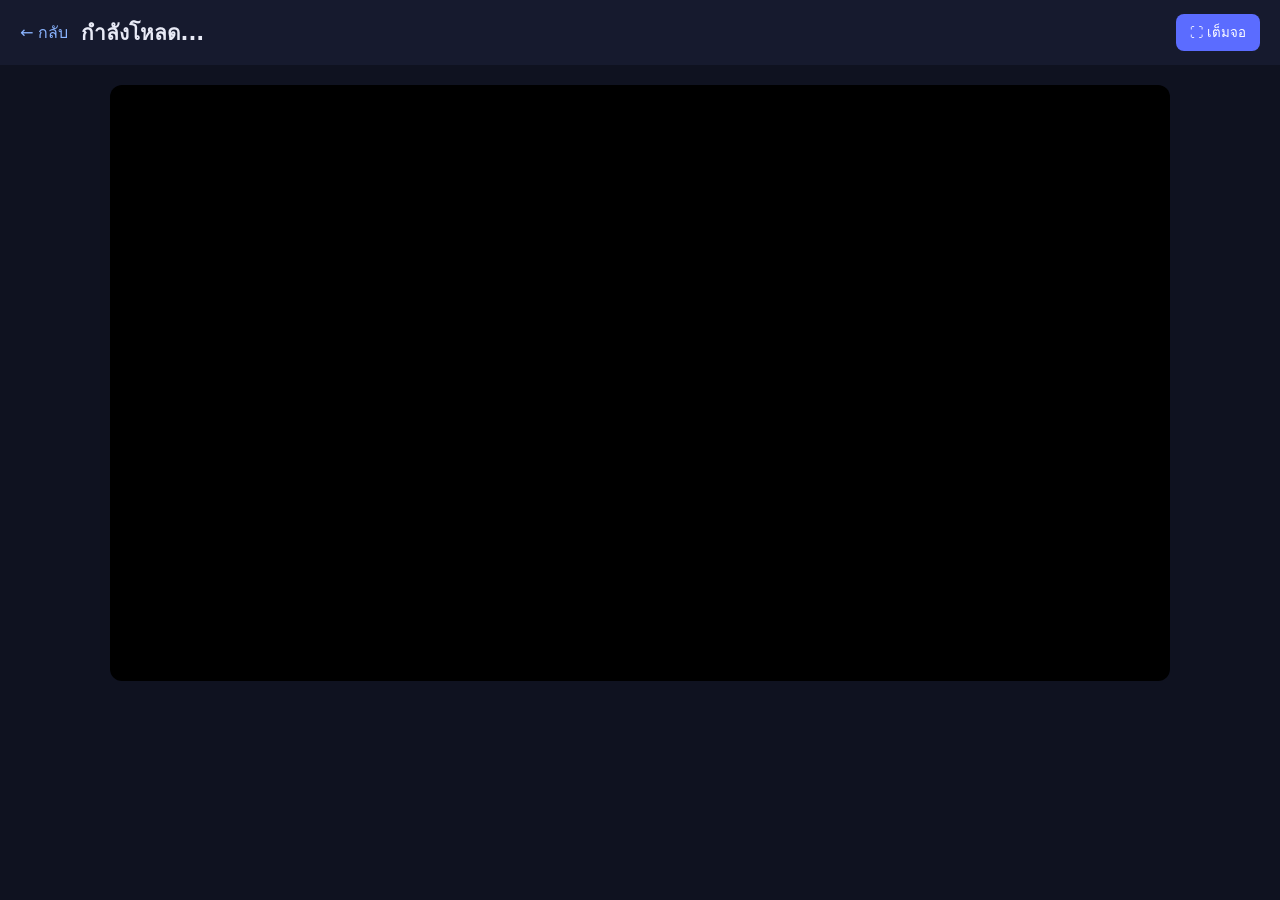
<file: play.html>
<!DOCTYPE html>
<html lang="th">
<head>
  <meta charset="UTF-8" />
  <meta name="viewport" content="width=device-width, initial-scale=1.0" />
  <title>กำลังโหลดเกม...</title>
  <link rel="stylesheet" href="css/style.css" />
</head>
<body>
  <header class="topbar">
    <a href="index.html" class="back">← กลับ</a>
    <h1 id="title">กำลังโหลด...</h1>
    <button id="fs">⛶ เต็มจอ</button>
  </header>
  <main class="player">
    <iframe id="frame" allow="fullscreen; autoplay; gamepad" allowfullscreen></iframe>
    <section class="meta">
      <p id="dev"></p>
      <p id="desc"></p>
    </section>
  </main>
  <script type="module" src="js/play.js"></script>
</body>
</html>
</file>
<file: css/style.css>
* { box-sizing: border-box; }
body { margin: 0; font-family: system-ui, "Noto Sans Thai", sans-serif; background: #0f1220; color: #e8eaf6; }
a { color: #8ab4ff; text-decoration: none; }
button { background: #5b6cff; color: #fff; border: 0; padding: 8px 14px; border-radius: 8px; cursor: pointer; }
button.ghost { background: transparent; border: 1px solid #444b6e; color: #ccd; }
input, select, textarea { width: 100%; padding: 10px; margin-bottom: 10px; border-radius: 8px; border: 1px solid #333a5c; background: #1a1f36; color: inherit; font: inherit; }

.topbar { display: flex; gap: 12px; align-items: center; padding: 14px 20px; background: #161a2e; position: sticky; top: 0; z-index: 10; }
.topbar h1 { font-size: 1.3rem; margin: 0; flex: 1; }
.topbar input { max-width: 280px; margin: 0; }

.tabs { display: flex; gap: 8px; padding: 14px 20px; overflow-x: auto; }
.tabs button { background: #1f2440; white-space: nowrap; }
.tabs button.active { background: #5b6cff; }

.grid { display: grid; grid-template-columns: repeat(auto-fill, minmax(200px, 1fr)); gap: 16px; padding: 0 20px 30px; }
.card { background: #1a1f36; border-radius: 12px; overflow: hidden; color: inherit; transition: transform .15s; }
.card:hover { transform: translateY(-4px); }
.card img { width: 100%; aspect-ratio: 16/9; object-fit: cover; display: block; }
.card .info { padding: 10px 12px; }
.card h3 { margin: 0 0 4px; font-size: 1rem; }
.card span { font-size: .8rem; color: #9aa3c7; }
.empty { grid-column: 1/-1; text-align: center; color: #9aa3c7; }

.player { max-width: 1100px; margin: 0 auto; padding: 20px; }
.player iframe { width: 100%; aspect-ratio: 16/9; border: 0; border-radius: 12px; background: #000; }

.box { background: #161a2e; padding: 20px; border-radius: 12px; margin: 20px; }
#login { max-width: 380px; margin: 80px auto; }
.admin-grid { display: grid; grid-template-columns: 1fr 2fr; }
.row { display: flex; gap: 8px; }
.list { list-style: none; padding: 0; }
.list li { display: flex; justify-content: space-between; padding: 6px 0; border-bottom: 1px solid #262c4a; }
table { width: 100%; border-collapse: collapse; }
th, td { text-align: left; padding: 8px; border-bottom: 1px solid #262c4a; }

@media (max-width: 768px) { .admin-grid { grid-template-columns: 1fr; } .topbar input { max-width: 150px; } }
</file>
